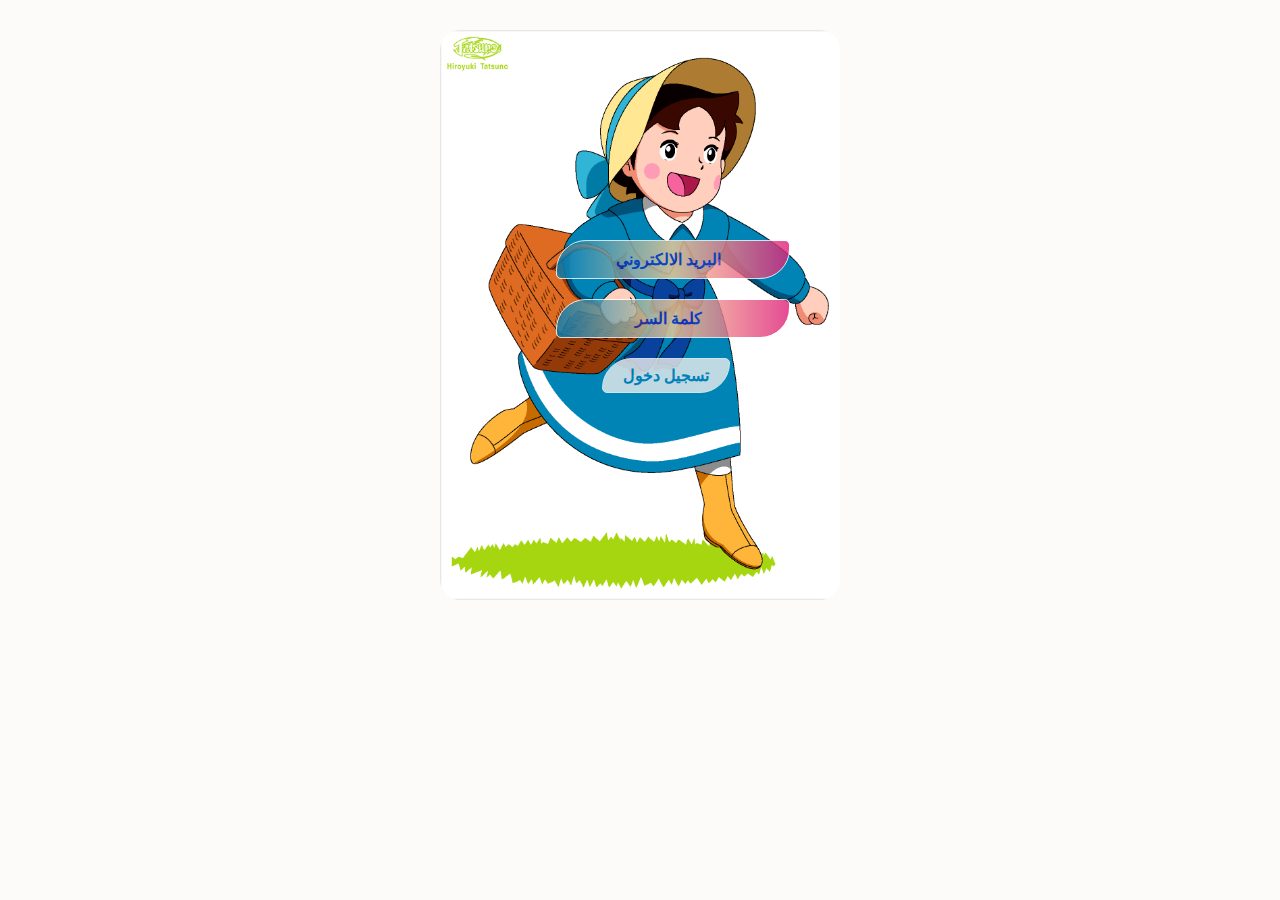
<file: index.html>
<!DOCTYPE html>
<html lang="en">
<head>
    <meta charset="UTF-8">
    <meta http-equiv="X-UA-Compatible" content="IE=edge">
    <meta name="viewport" content="width=device-width, initial-scale=1.0">
    <link rel="stylesheet" href="style.css">
    <link href="https://fonts.googleapis.com/css?family=Dosis:200,300,400,500,600,700" rel="stylesheet">
    <link href="https://fonts.googleapis.com/css?family=Roboto:200,300,400,500,600,700" rel="stylesheet">       
    <link rel="stylesheet" href="https://cdnjs.cloudflare.com/ajax/libs/font-awesome/4.7.0/css/font-awesome.min.css">
    <title>4 Kids</title>
</head>
<body>
    <section class="box" >
     
            <form action="post"  autocomplete="on">
                <div class="set">
                    <div class="input-email"> 
                        <input type="email" name="email" id="" value="" placeholder="البريد الالكتروني" required class="inpt">
                </div> 

                <div class="input-pass">
                        <input type="password" name="password" id="" value="" placeholder="كلمة السر" required class="inpt">
                    </div>

                    <div class="input-btn" >
                        <a href="index1.html">
                    <input type="button" value="تسجيل دخول" class="btn1"></a>
                    </div>
              </div>
            </form>
      
    </section>
       
</body>
</html>
</file>
<file: style.css>
body {
    margin: 0;
    padding: 0;
    font-weight:300;
    font-size:16px;
    line-height:1.7;
    background-color: rgb(252, 251, 250);
    direction: rtl;
}

nav{
    height: 65px;
    width: 95%;
    background:#fff;
   box-shadow:3px 3px 3px 3px rgba(236, 107, 248, 0.801);
    margin-top: 20px;
    margin-right: 30px;
    padding-left: 20px;
    border-radius: 30px;
    
 }

 .logo{
    height: 65px;
    padding-right: 40px;  
    float: right; 
   
 }

 ul {
    list-style: none;
    float: left;
 }
  
 ul li{
    display: inline-block;
    padding-left: 30px;
    font-size: 20px;
 }
 
 ul li a{
    text-decoration: none;
 }

 ul li a:hover{
    color: #00bba7; 
 }

 figure img{
    height: 400px;
    background-size:cover;
    width: 100%;
    margin-top: 20px;
    border-radius: 30px 30px 30px 30px;
}

 .container{
    display: inline-block;
    margin-right: 30px;
    
 }
 .story{
    margin-top: 20px;
    margin-right: 300px;
}

.story video{
    
    padding-bottom: 40px;
    padding-right: 20px;

}

aside{
    float: right;  
    margin-top: -630px;
    padding:30px 20px 30px 20px;
    border: 1px solid #fff;
    /* background-color: rgba(243, 182, 223, 0.1); */
    border-radius: 8px 0px 8px 0px;
    box-shadow:4px 4px 4px 4px rgba(236, 107, 248, 0.801);
    height: 515px;
    margin-right: 10px;
}

td{
    direction: rtl;  
    padding-top: 10px;  
}

h3{
    color: #00bba7;
}
td a{
    text-decoration: none;
    color: #e968a4;
   
}

td a:hover{
    background-image: linear-gradient(to right, #00bba7 0%, #F7BB97 50%, #ce5edd 100%);
}

.content{
    margin-right: 600px;
    margin-bottom: 70px;
    margin-top: 40px;
}
.btn{
    text-decoration:none;
    background-image: linear-gradient(to right, #00bba7 0%, #F7BB97 50%, #ce5edd 100%);
    font-weight:700;
    font-size:20px;
    padding:13px 39px;
    display:inline-block;
    color:#fff;
    border-radius: 8px 8px 8px 8px;
 }
 
 a.btn:hover{
    color:#fff;
    opacity: 0.8;
 }

 footer{
    text-align: center;
   /* background:#222; */
    background-image: linear-gradient(to right, #636666 10%, #8a1563 50%, #675f69 100%);
    color:#fff;
    font-size:14px;
    height: 200px;
    padding:20px 0 20px 0;
    margin-top:0px;
    border-radius: 30px;
    margin-left: 20px;
    margin-right: 20px;
    margin-bottom: 10px;
}
 
h1{
    color: #fff;
}
.social-iconsfooter
{
    margin-left:515px;
    text-align: center;

}
.social-iconsfooter li {
   
    display: inline-block;
 
}
   
.social-iconsfooter li .icon:hover{
    color:#fff;
}
.icon{
    color: #fff;
    width:20px;
    height:20px;
    line-height:20px;
  
}

footer .text1{
    padding-top: 40px;
}


              /*signin page*/

    .box{
        width: 400px;
       height: 570px;
       margin: auto;
       background-image: url(images/bg3.gif);
       background-size: cover;
       margin-top: 30px;
       border-radius: 20px ;

    }

    form{
         padding-top: 70px;
         padding-right: 20px;  
    } 

   .set{
         padding-top: 70px;
         padding-right: 30px;
   }

  .input-email {
         margin-top: 70px;
         /* margin-right: 50px; */
         opacity: 0.8;
         outline:none;
  }

  .input-pass ,.input-btn{
          opacity: 0.8; 
          outline:none;
  }

  ::placeholder { 
          color: #1333c0;
          opacity: 1;}

 .input-btn{
       padding-right: 60px;
  
  }
    
   .inpt ,.btn1{
            
             font-size: 16px;
             height: 35px;
             border-radius: 30px 5px 30px 5px;
             border: 1px solid #fff;
             line-height: 16px;
             margin-bottom: 20px;
             text-align: center; 
             color: #df217a;
             font-weight: bold;
        }

     .inpt{
            background-image: linear-gradient(to right, #0080bb 0%, #f7cd97 50%, #df217a 100%) ;
            padding-right: 11px;
    }
      .btn1{
             color:#0080bb;
             cursor: pointer;
             padding-left: 20px;
             padding-right: 20px;
         }
</file>
